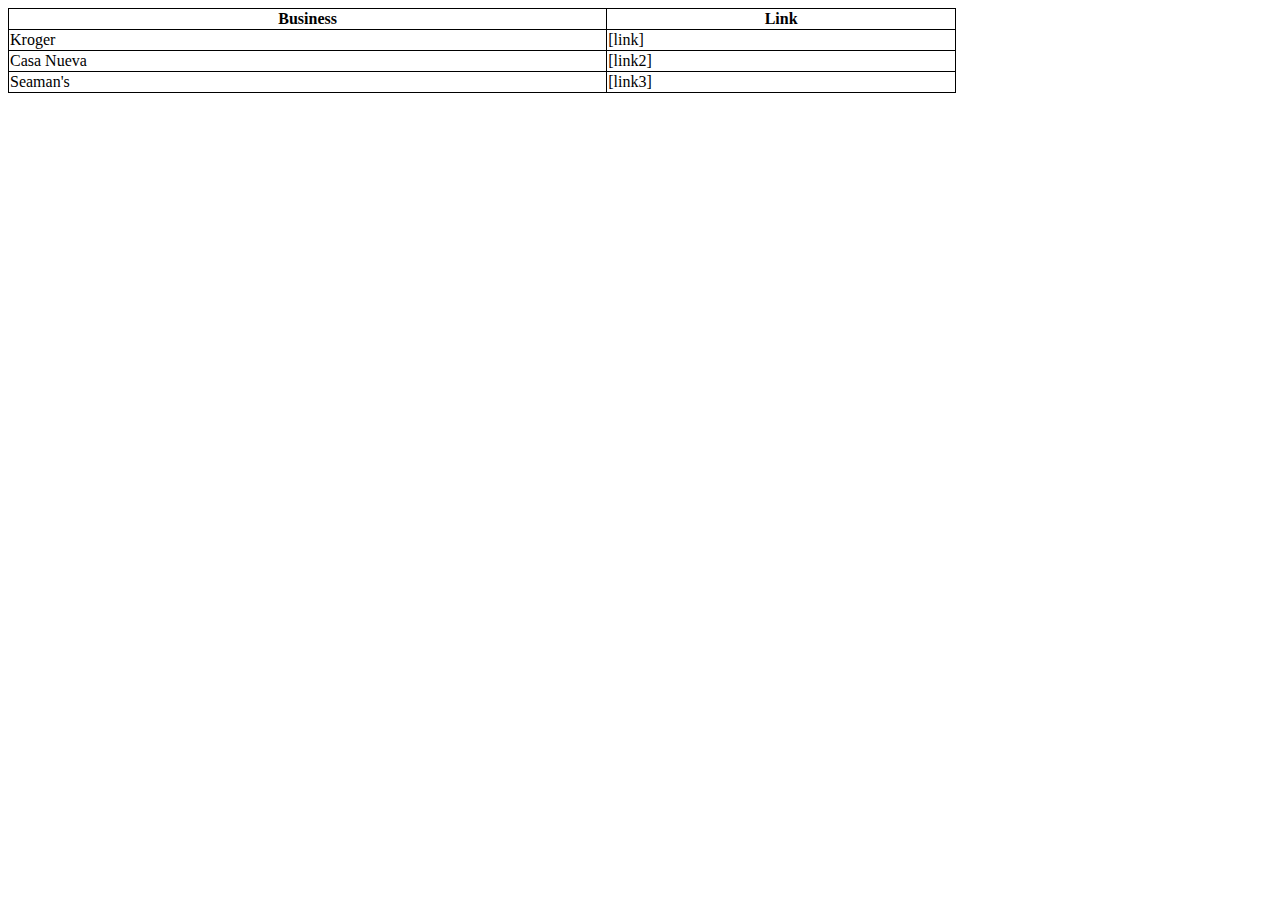
<file: shop.html>
<!DOCTYPE html>
<html>
    <style>
        table, th, td {
          border: 1px solid black;
          border-collapse: collapse;
        }
    </style>
    <body>
        <table style="width:75%">
            <tr>
                <th>Business</th>
                <th>Link</th>
            </tr>
            <tr>
                <td>Kroger</td>
                <td>[link]</td>
            </tr>
            <tr>
                <td>Casa Nueva</td>
                <td>[link2]</td>
            </tr>
            <tr>
                <td>Seaman's</td>
                <td>[link3]</td>
            </tr>
        </table>
    </body>
</html>
</file>
